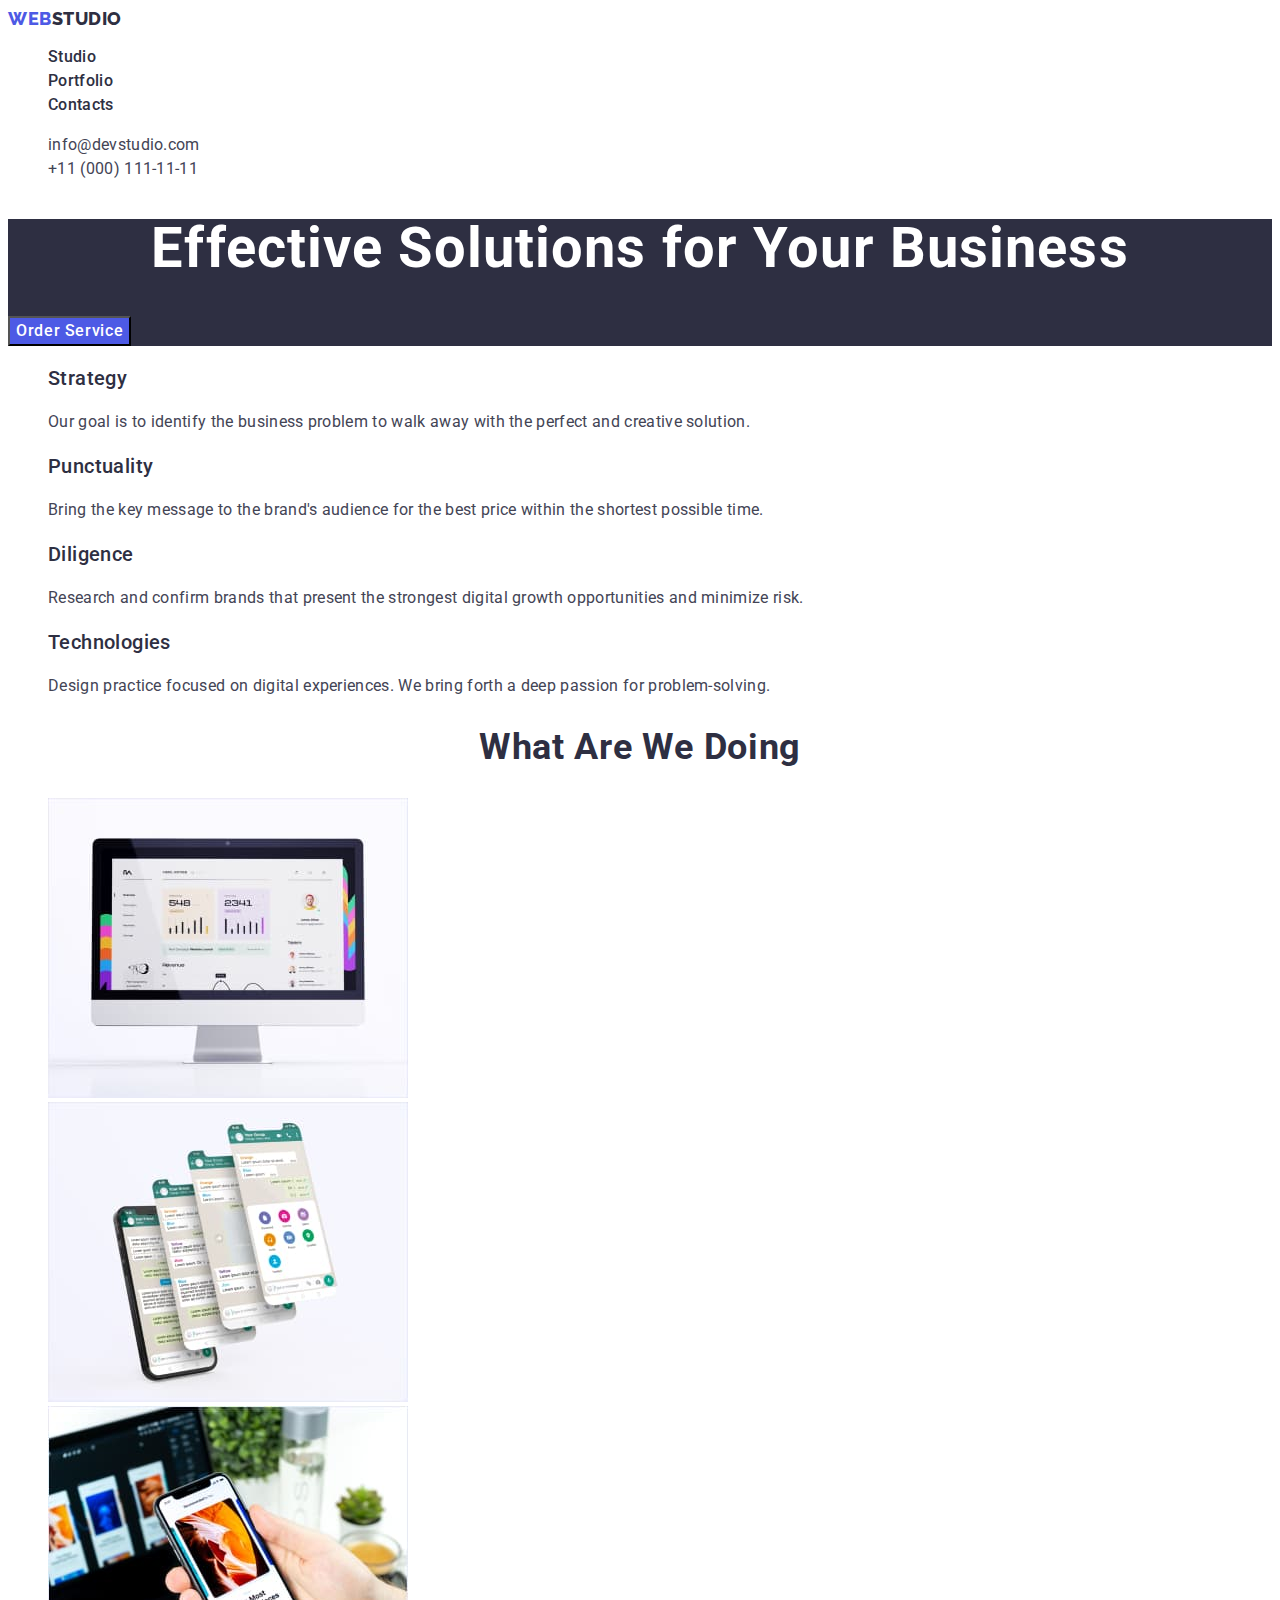
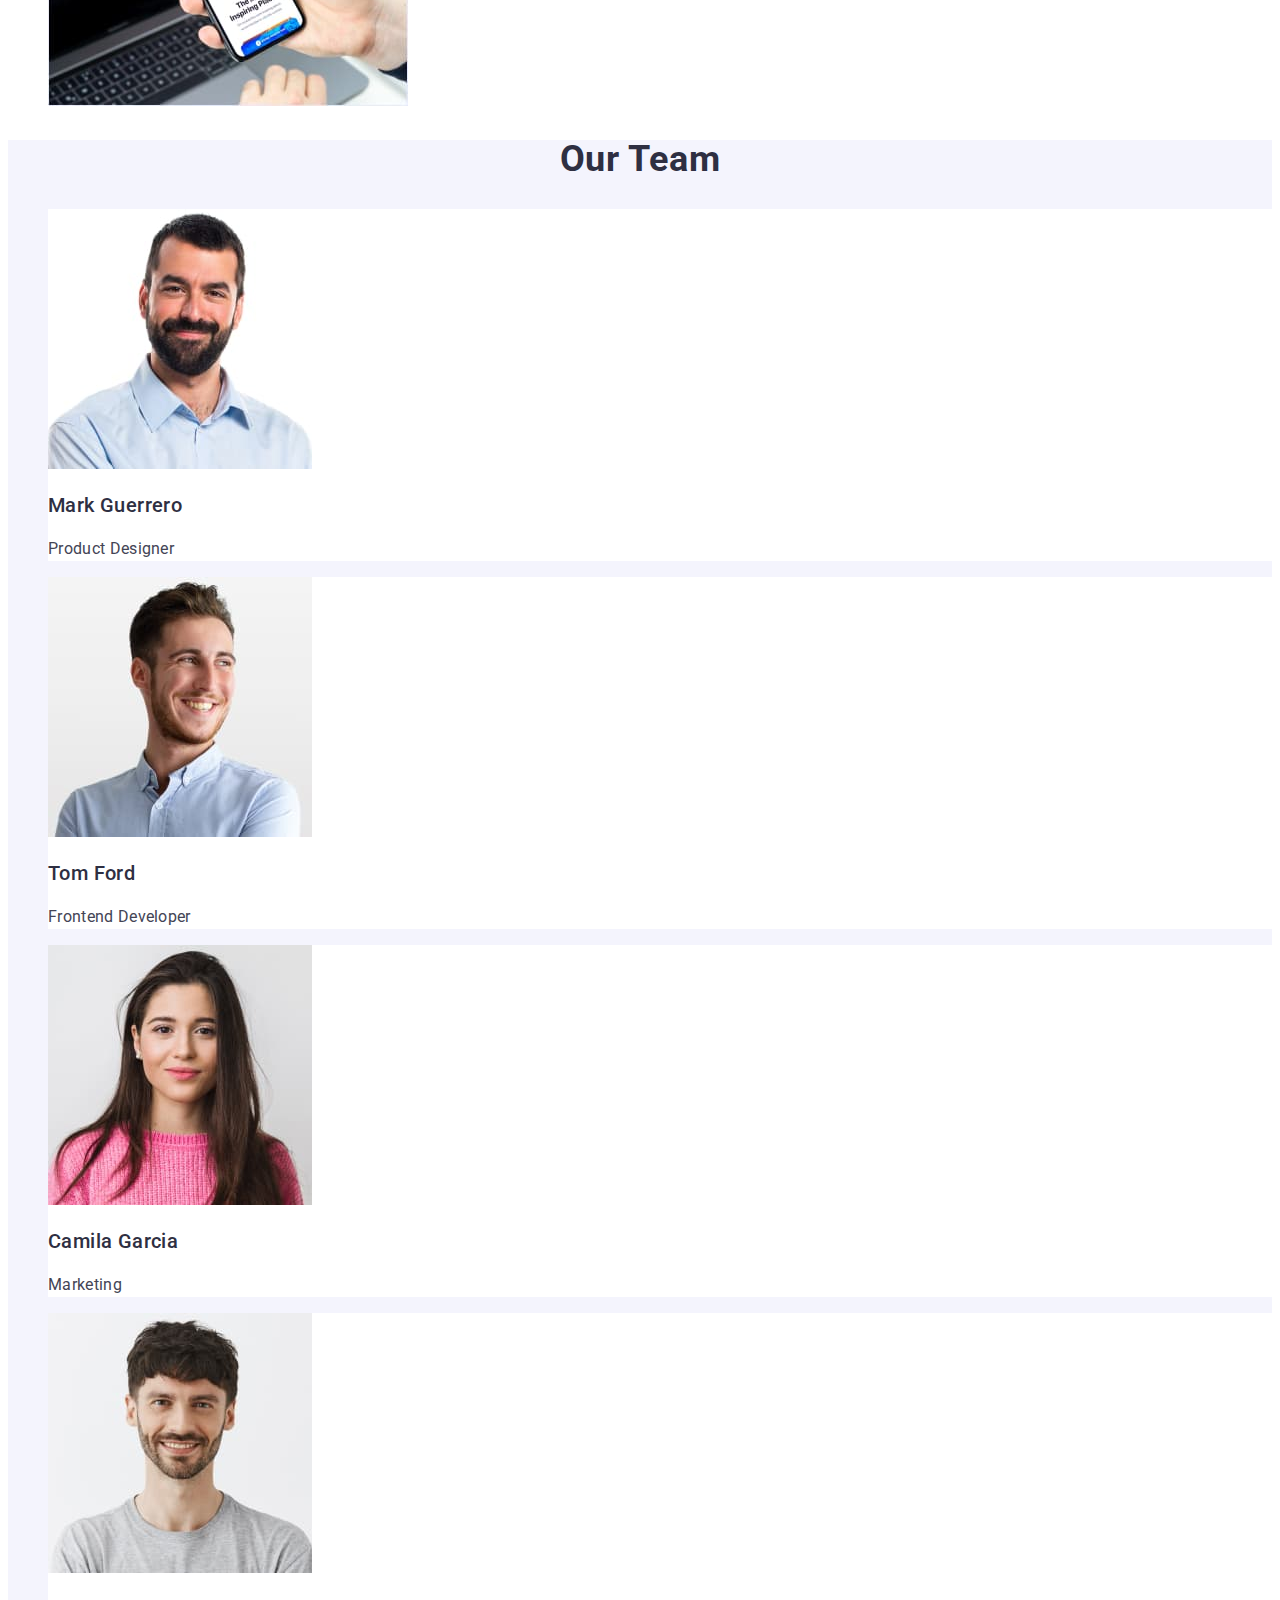
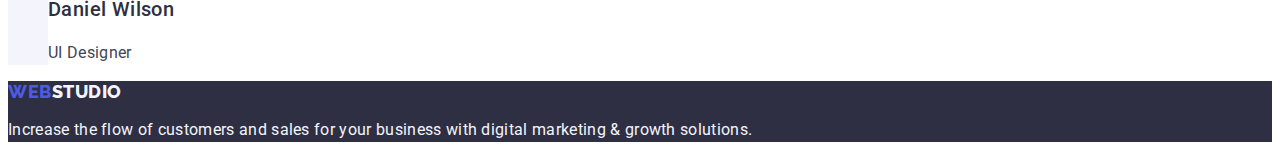
<file: index.html>
<!DOCTYPE html>
<html lang="en">
<head>
    <meta charset="UTF-8">
    <meta http-equiv="X-UA-Compatible" content="IE=edge">
    <meta name="viewport" content="width=device-width, initial-scale=1.0">
    <title>Document</title>
    <link rel="stylesheet" href="./css/styles.css">
    <link rel="preconnect" href="https://fonts.googleapis.com">
<link rel="preconnect" href="https://fonts.gstatic.com" crossorigin>
<link href="https://fonts.googleapis.com/css2?family=Raleway:wght@800&family=Roboto:wght@400;500;700;900&display=swap" rel="stylesheet">
</head>
<body>
    <!-- Шапка -->
    <header>
        <nav>
        <a class="logo-link link" href="./index.html">Web<span class="span-header">Studio</span></a>
        <!-- Навігація -->
            <ul class="list">
                <li><a class="menu-link link" href="./index.html">Studio</a></li>
                <li><a class="menu-link link" href="./portfolio.html">Portfolio</a></li>
                <li><a class="menu-link link" href="">Contacts</a></li>
            </ul>
        </nav>
        <address class="adress">
            <ul class="list">
            <li><a class="link-mail link" href="mailto:info@devstudio.com">info@devstudio.com</a></li>
            <li><a class="link-mail link" href="tel:+110001111111">+11 (000) 111-11-11</a></li>
            </ul>
        </address>
    </header>
        <!-- Герой -->
        <main>
            <section class="section">
               <h1 class="title">Effective Solutions
                for Your Business</h1>
                <button class="btn" type="button">Order Service</button>
            </section>
            <section>
                <h2 class="work" hidden>Section</h2>
              <ul class="list">
                <li>
                    <h3 class="subject">Strategy</h3>
                    <p class="item">Our goal is to identify the business
problem to walk away with the perfect and creative solution. </p>
                </li>
                <li>
                    <h3 class="subject">Punctuality</h3>
                    <p class="item">Bring the key message to the brand's audience for the best price within the shortest possible time.</p>
                </li>
                <li>
                    <h3 class="subject">Diligence</h3>
                    <p class="item">Research and confirm brands that present the strongest digital growth opportunities and minimize risk.</p>
                </li>
                <li>
                    <h3 class="subject">Technologies</h3>
                    <p class="item">Design practice focused on digital experiences. We bring forth a deep passion for problem-solving.</p>
                </li>
              </ul>
            </section>
            <section>
                <h2 class="heading">What are we doing</h2>
                <ul class="list">
                    <li>
                        <img src="./images/img1.jpg" alt="computer screen
                        " width="360">
                    </li>
                    <li>
                        <img src="./images/img2.jpg" alt="interactive phone screen" width="360">
                    </li>
                    <li>
                        <img src="./images/img3.jpg" alt="laptop with phone in hand" width="360">
                    </li>
                </ul>
            </section>
            <section class="background">
                <h2 class="headline-team">Our Team</h2>
                <ul class="list">
                    <li class="bgr-text">
                        <img src="./images/img5.jpg" alt="a man with a beard" width="264">
                        <h3 class="subject">Mark Guerrero</h3>
                        <p class="item">Product Designer</p>
                    </li>
                    <li class="bgr-text">
                        <img src="./images/img4.jpg" alt="
                        the man smiles" width="264">
                        <h3 class="subject">Tom Ford</h3>
                        <p class="item">Frontend Developer</p>
                    </li>
                    <li class="bgr-text">
                        <img src="./images/img7.jpg" alt="a woman in a pink sweater" width="264">
                        <h3 class="subject">Camila Garcia</h3>
                        <p class="item">Marketing</p>
                    </li>
                    <li class="bgr-text">
                        <img src="./images/img6.jpg" alt="
                        a man with a beard is smiling" width="264">
                        <h3 class="subject">Daniel Wilson</h3>
                        <p class="item">UI Designer</p>
                    </li>
                </ul>
            </section>
        </main>
        <!-- Підвал -->
        <footer class="foot">
            <a class="logo-link link" href="./index.html">Web<span class="footer-span">Studio</span></a>
            <p class="item-foot">Increase the flow of customers and sales for your business with digital marketing & growth solutions.</p>
        </footer>
</body>
</html>
</file>
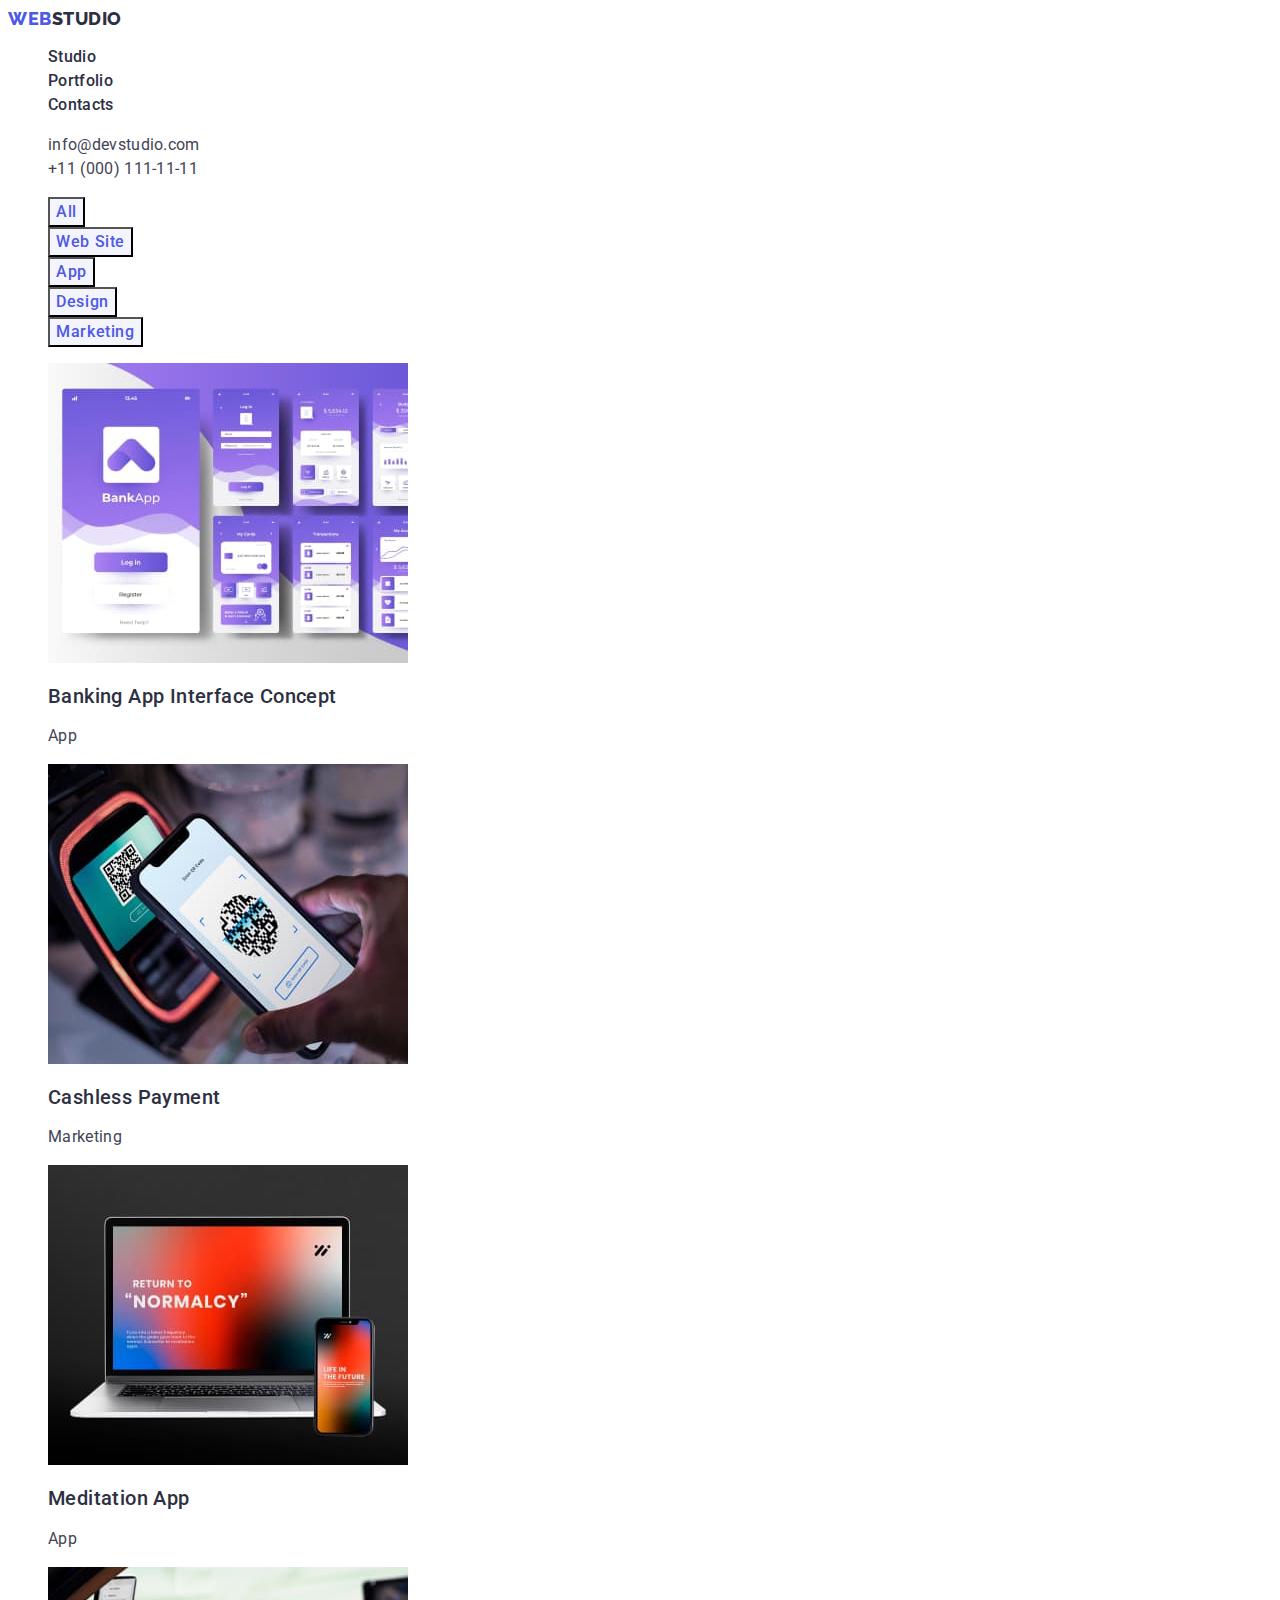
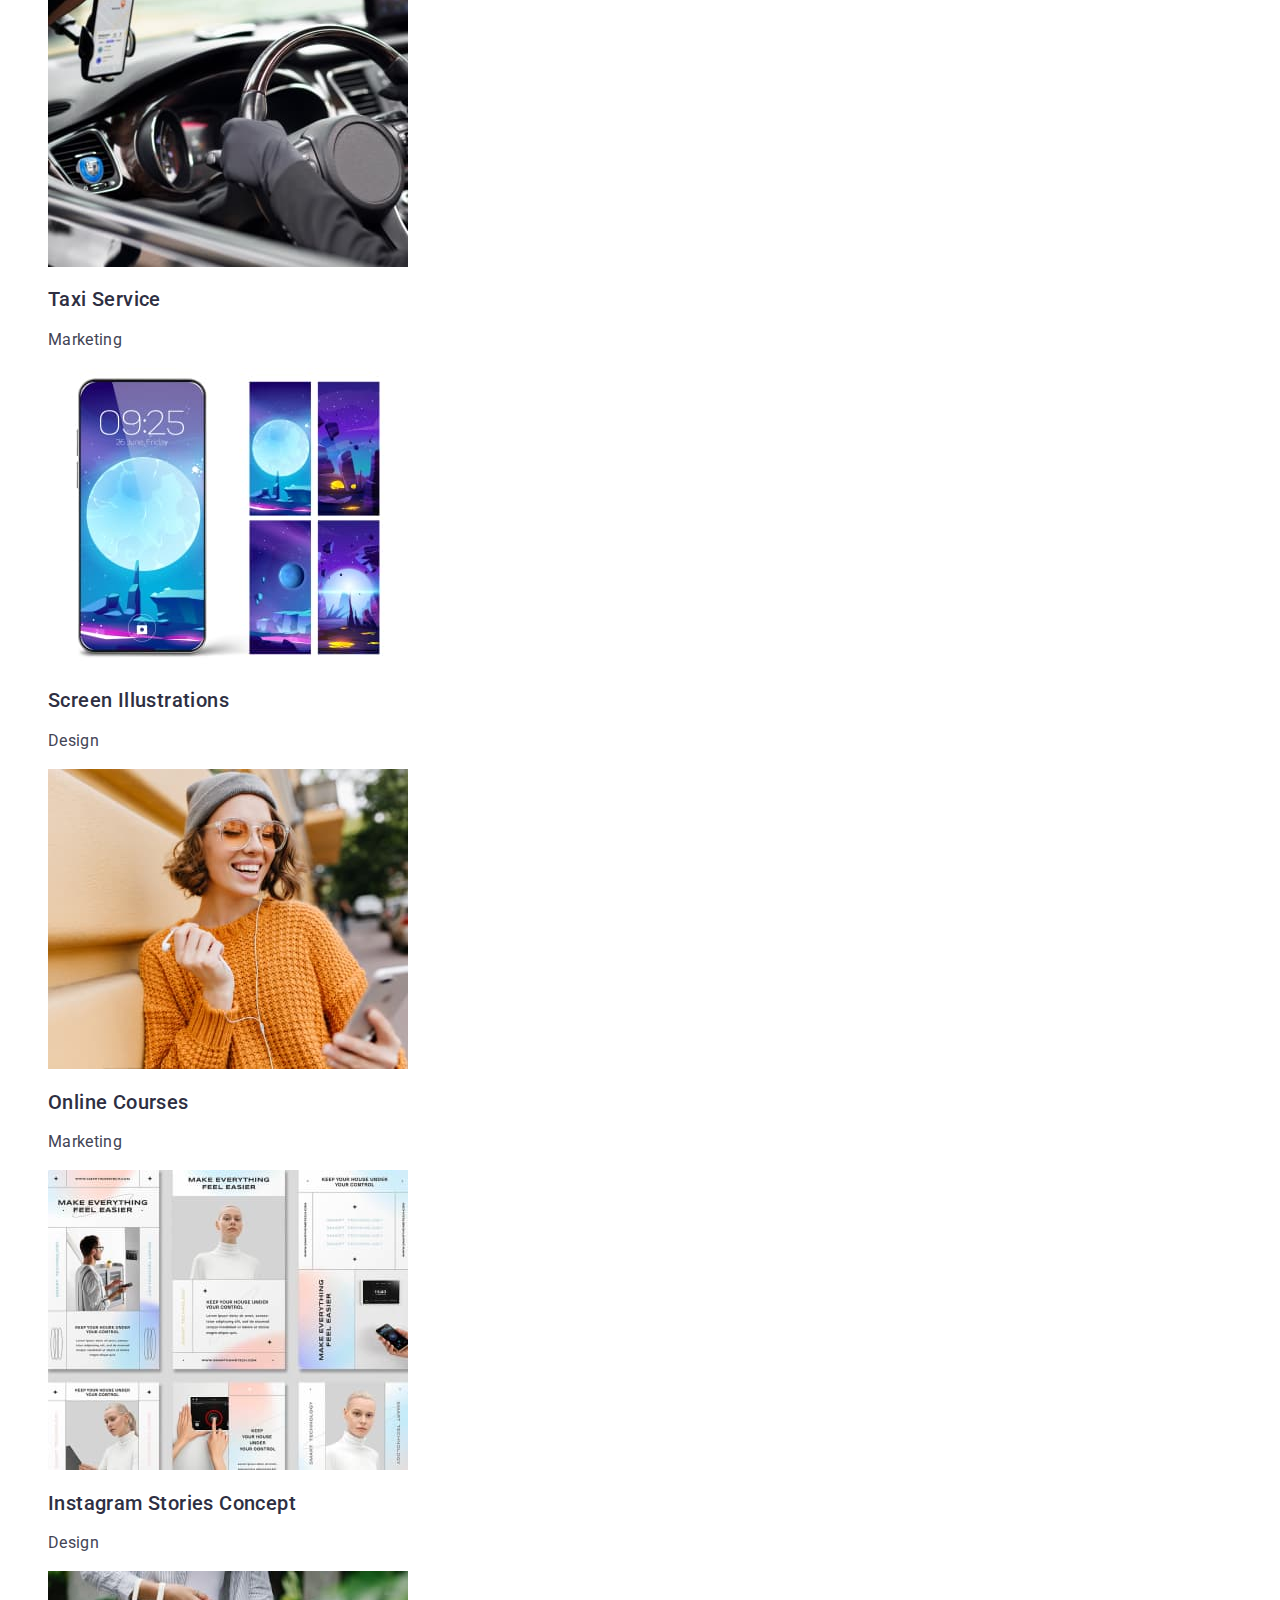
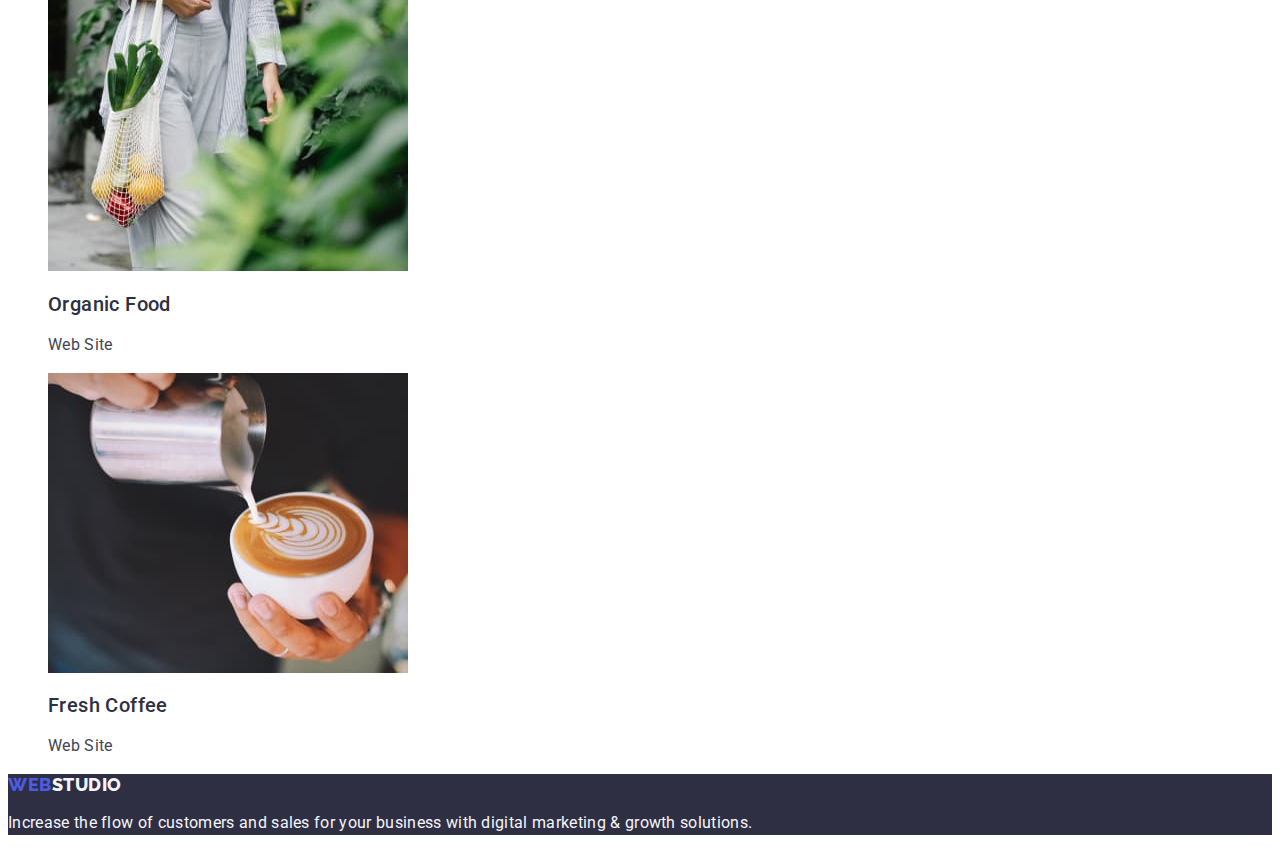
<file: portfolio.html>
<!DOCTYPE html>
<html lang="en">
<head>
    <meta charset="UTF-8">
    <meta http-equiv="X-UA-Compatible" content="IE=edge">
    <meta name="viewport" content="width=device-width, initial-scale=1.0">
    <title>Document</title>
    <link rel="stylesheet" href="./css/styles.css">
    <link rel="preconnect" href="https://fonts.googleapis.com">
<link rel="preconnect" href="https://fonts.gstatic.com" crossorigin>
<link href="https://fonts.googleapis.com/css2?family=Raleway:wght@800&family=Roboto:wght@400;500;700;900&display=swap" rel="stylesheet">
</head>
<body>
    <header>
        <nav>
            <a class="link-logo link" href="./index.html">Web<span class="header-span">Studio</span></a>
            <!-- Навігація -->
            <ul class="list">
                <li><a class="menu-link link" href="./index.html">Studio</a></li>
                <li><a class="menu-link link" href="./portfolio.html">Portfolio</a></li>
                <li><a class="menu-link link" href="">Contacts</a></li>
            </ul>
        </nav>
        <address class="adress-portfolio">
            <ul class="list">
            <li><a class="mail-link link" href="mailto:info@devstudio.com">info@devstudio.com</a></li>
            <li><a class="tel-link link" href="tel:+110001111111">+11 (000) 111-11-11</a></li>
            </ul>
        </address>
    </header>
    <main>
    <section>
        <h1 hidden>cards</h1>
        <ul class="list">
            <li><button class="btn-portf" type="button">All</button></li>
            <li><button class="btn-portf" type="button">Web Site</button></li>
            <li><button class="btn-portf" type="button">App</button></li>
            <li><button class="btn-portf" type="button">Design</button></li>
            <li><button class="btn-portf" type="button">Marketing</button></li>
        </ul>
        <ul class="list">
            <li>
                <a class="link" href="">
                <img src="./images/imgcard1.jpg" alt="screencast" width="360">
                <h2 class="headline">Banking App Interface Concept</h2>
                <p class="lead">App</p>
            </a>
            </li>
            <li>
                <a class="link" href="">
                <img  src="./images/imgcard3.jpg" alt="phone scanner qr" width="360">
                <h2 class="headline">Cashless Payment</h2>
                <p class="lead">Marketing</p>
            </a>
            </li>
            <li>
                <a class="link" href="">
                <img src="./images/imgcard2.jpg" alt="phone with computer" width="360">
                <h2 class="headline">Meditation App</h2>
                <p class="lead">App</p>
            </a>
            </li>
            <li>
                <a class="link" href="">
                <img src="./images/imgcard4.jpg" alt="hands on the wheel" width="360">
                <h2 class="headline">Taxi Service</h2>
                <p class="lead">Marketing</p>
            </a>
            </li>
            <li>
                <a class="link" href="">
                <img src="./images/imgcard5.jpg" alt="screens on the phone" width="360">
                <h2 class="headline">Screen Illustrations</h2>
                <p class="lead">Design</p>
            </a>
            </li>
            <li>
                <a class="link" href="">
                <img src="./images/imgcard6.jpg" alt="the girl smiles" width="360">
                <h2 class="headline">Online Courses</h2>
                <p class="lead">Marketing</p>
            </a>
            </li>
            <li>
                <a class="link" href="">
                <img src="./images/imgcard7.jpg" alt="Instagram screens" width="360">
                <h2 class="headline">Instagram Stories Concept</h2>
                <p class="lead">Design</p>
            </a>
            </li>
            <li>
                <a class="link" href="">
                <img src="./images/imgcard8.jpg" alt="woman with a package of groceries" width="360">
                <h2 class="headline">Organic Food</h2>
                <p class="lead">Web Site</p>
            </a>
            </li>
            <li>
                <a class="link" href="">
                <img src="./images/imgcard9.jpg" alt="a cup of coffee with milk" width="360">
                <h2 class="headline">Fresh Coffee</h2>
                <p class="lead">Web Site</p>
            </a>
            </li>
        </ul>
    </section>
    </main>
    <!-- Підвал -->
    <footer class="foot">
        <a class="link-footer link" href="./index.html">Web<span class="span-footer">Studio</span></a>
        <p class="item-portf">Increase the flow of customers and sales for your business with digital marketing & growth solutions.</p>
    </footer>
</body>
</html>
</file>
<file: css/styles.css>
:root{
    --background-color:#FFFFFF;
    --accent-color:#4d5ae5;
    --primary-color-text:#434455;
    --secondary-color-text:#2e2f42;
    --primary-font: "Roboto", sans-serif;
    --secondary-font: "Raleway", sans-serif; 
    
}

.list{
    list-style: none;
}

.link{
    text-decoration: none;
}

body{
    color: var(--primary-color-text) ;
    font-family: var(--primary-font);
    background-color: var(--background-color);
}
.logo-link{
    font-family: var(--secondary-font);
    font-weight: 800;
    font-size: 18px;
    line-height: 1.17;
    letter-spacing: 0.03em;
    text-transform: uppercase;
color: var(--accent-color);
text-decoration: none;
}
.span-header{
    color:  var(--secondary-color-text);
}

.menu-link{
    font-weight: 500;
font-size: 16px;
line-height: 1.5;
letter-spacing: 0.02em;
color: var(--secondary-color-text);
}

.link:hover,
.link:focus{
    color: #404bbf ;
}
.adress{
    font-style: normal;
}

.link-mail{
    font-size: 16px;
line-height: 1.5;
letter-spacing: 0.02em;
color: var(--primary-color-text);
}

.section{
    background-color: var(--secondary-color-text);;
}
.title{
    font-size: 56px;
line-height:1.07 ;
text-align: center;
letter-spacing: 0.02em;
color: var(--background-color);
}
.btn{
    background-color: #4D5AE5;
    font-family: var(--primary-font);
    font-weight: 500;
font-size: 16px;
line-height: 1.5;
letter-spacing: 0.04em;
color: var(--background-color) ;
}
.btn:hover,
.btn:focus{
    background-color: #404BBF;
    cursor: pointer;
}
.list{
    list-style: none;
}
.subject{
    font-weight: 500;
font-size: 20px;
line-height: 1.2;
letter-spacing: 0.02em;
color: var(--secondary-color-text);
}
.item{
    font-size: 16px;
line-height: 1.5;
letter-spacing: 0.02em;
color: var(--primary-color-text);
}
.heading{
    font-size: 36px;
line-height: 1.11;
text-align: center;
letter-spacing: 0.02em;
text-transform: capitalize;
color: var(--secondary-color-text);
}
.background{
    background: #F4F4FD;
}
.headline-team{
    font-size: 36px;
line-height: 1.11;
text-align: center;
letter-spacing: 0.02em;
text-transform: capitalize;
color: var(--secondary-color-text);
}
.bgr-text{
    background: var(--background-color);
}
.foot{
    background: var(--secondary-color-text);
}
.span-footer{
    color: #F4F4FD;
}
.item-foot{
    font-size: 16px;
line-height: 24px;
letter-spacing: 0.02em;
color: #F4F4FD;
}


/* Portfolio */
body{
    font-family: var(--primary-font);
    color: var(--primary-color-text);
}
.link-logo{
    font-family: var(--secondary-font);
    font-weight: 800;
font-size: 18px;
line-height: 1.17;
letter-spacing: 0.03em;
text-transform: uppercase;
color: var(--accent-color);
}
.link{
    text-decoration: none;
}
.header-span{
    color: var(--secondary-color-text);
}
.menu-link{
    font-weight: 500;
    font-size: 16px;
    line-height: 1.5;
    letter-spacing: 0.02em;
    color: var(--secondary-color-text);
}
.adress{
    font-style: normal;
}
.link:hover,
.link:focus{
    color: #404bbf ;
}
.adress-portfolio{
    font-style: normal;
}
.list{
    list-style: none;
}
.mail-link{
    font-size: 16px;
    line-height: 1.5;
    letter-spacing: 0.02em;
    color:var(--primary-color-text);
}
.tel-link{
    font-size: 16px;
    line-height: 1.5;
    letter-spacing: 0.02em;
    color: var(--primary-color-text);
}
.list{
    list-style: none;
}
.btn-portf{
    color: var(--accent-color);
    background-color:#F4F4FD ;
    font-family: var(--primary-font);
    font-weight: 500;
font-size: 16px;
line-height: 1.5;
letter-spacing: 0.04em;
cursor: pointer;
}
.btn-portf:hover,
.btn-portf:focus{
    color: #FFFFFF;
    background-color: #404BBF
}
.list{
    list-style: none;
}
.link{
    text-decoration: none;
}
.headline{
    font-weight: 500;
font-size: 20px;
line-height: 1.2;
letter-spacing: 0.02em;
color: var(--secondary-color-text);
}
.lead{
    font-size: 16px;
line-height: 1.5;
letter-spacing: 0.02em;
color: var(--primary-color-text);
}
.foot{
    background-color:  var(--secondary-color-text);
}
.link-footer{
    font-family: var(--secondary-font);
    font-weight: 800;
font-size: 18px;
line-height: 1.17;
letter-spacing: 0.03em;
text-transform: uppercase;
color: var(--accent-color) ;
}
.footer-span{
    color: #f4f4fd ;
}
.item-portf{
    font-weight: 400;
    font-size: 16px;
    line-height: 24px;
    letter-spacing: 0.02em;
    color: #F4F4FD;
}
</file>
